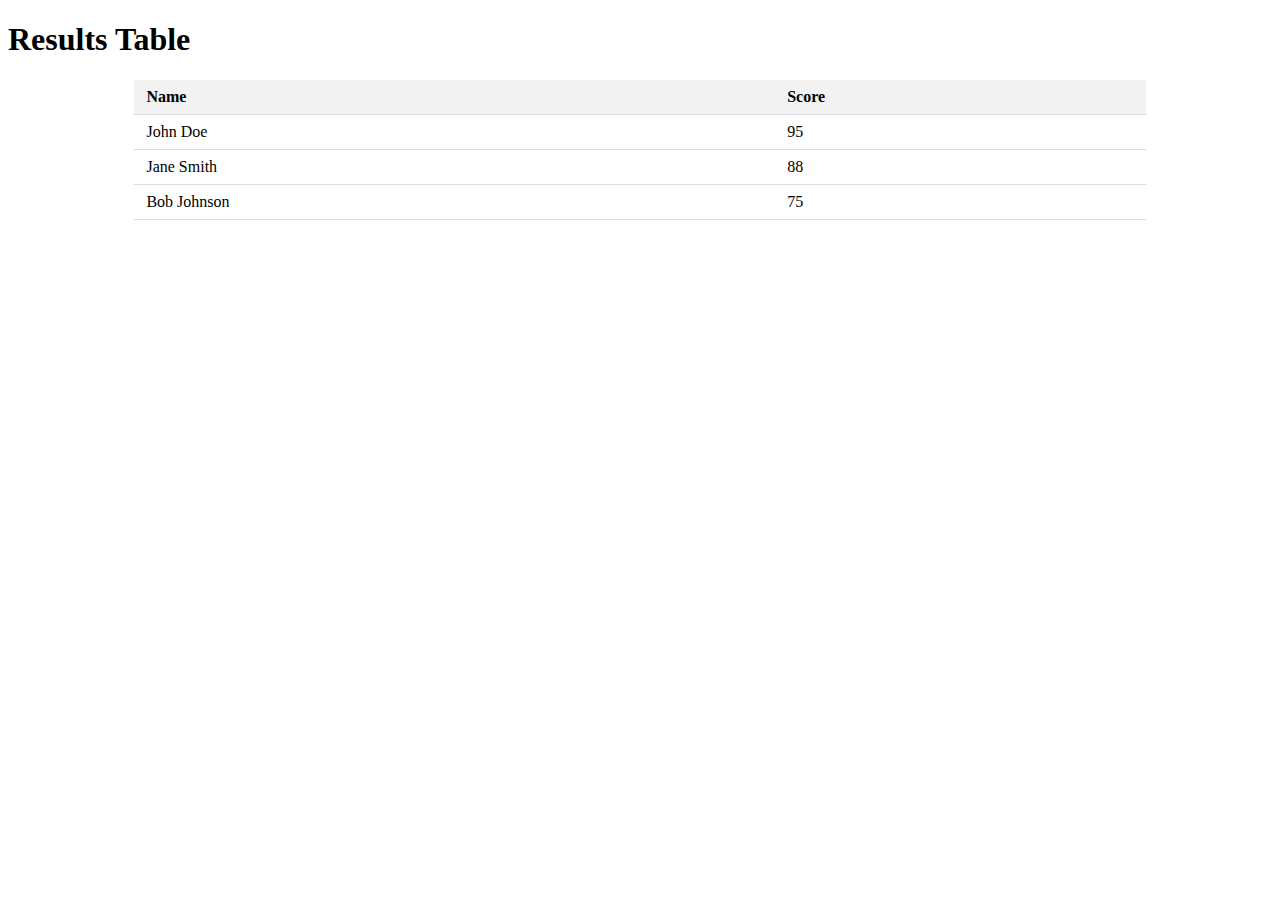
<file: templates/table.html>
<!DOCTYPE html>
<html lang="en">
<head>
    <meta charset="UTF-8">
    <meta name="viewport" content="width=device-width, initial-scale=1.0">
    <title>Results Table</title>
    <style>
        /* Define some basic CSS styles for the table */
        table {
            width: 80%;
            border-collapse: collapse;
            margin: 20px auto;
        }

        th, td {
            padding: 8px 12px;
            text-align: left;
            border-bottom: 1px solid #ddd;
        }

        th {
            background-color: #f2f2f2;
        }
    </style>
</head>
<body>
    <h1>Results Table</h1>

    <table>
        <thead>
            <tr>
                <th>Name</th>
                <th>Score</th>
            </tr>
        </thead>
        <tbody>
            <tr>
                <td>John Doe</td>
                <td>95</td>
            </tr>
            <tr>
                <td>Jane Smith</td>
                <td>88</td>
            </tr>
            <tr>
                <td>Bob Johnson</td>
                <td>75</td>
            </tr>
            <!-- Add more rows for additional results -->
        </tbody>
    </table>
</body>
</html>
</file>
